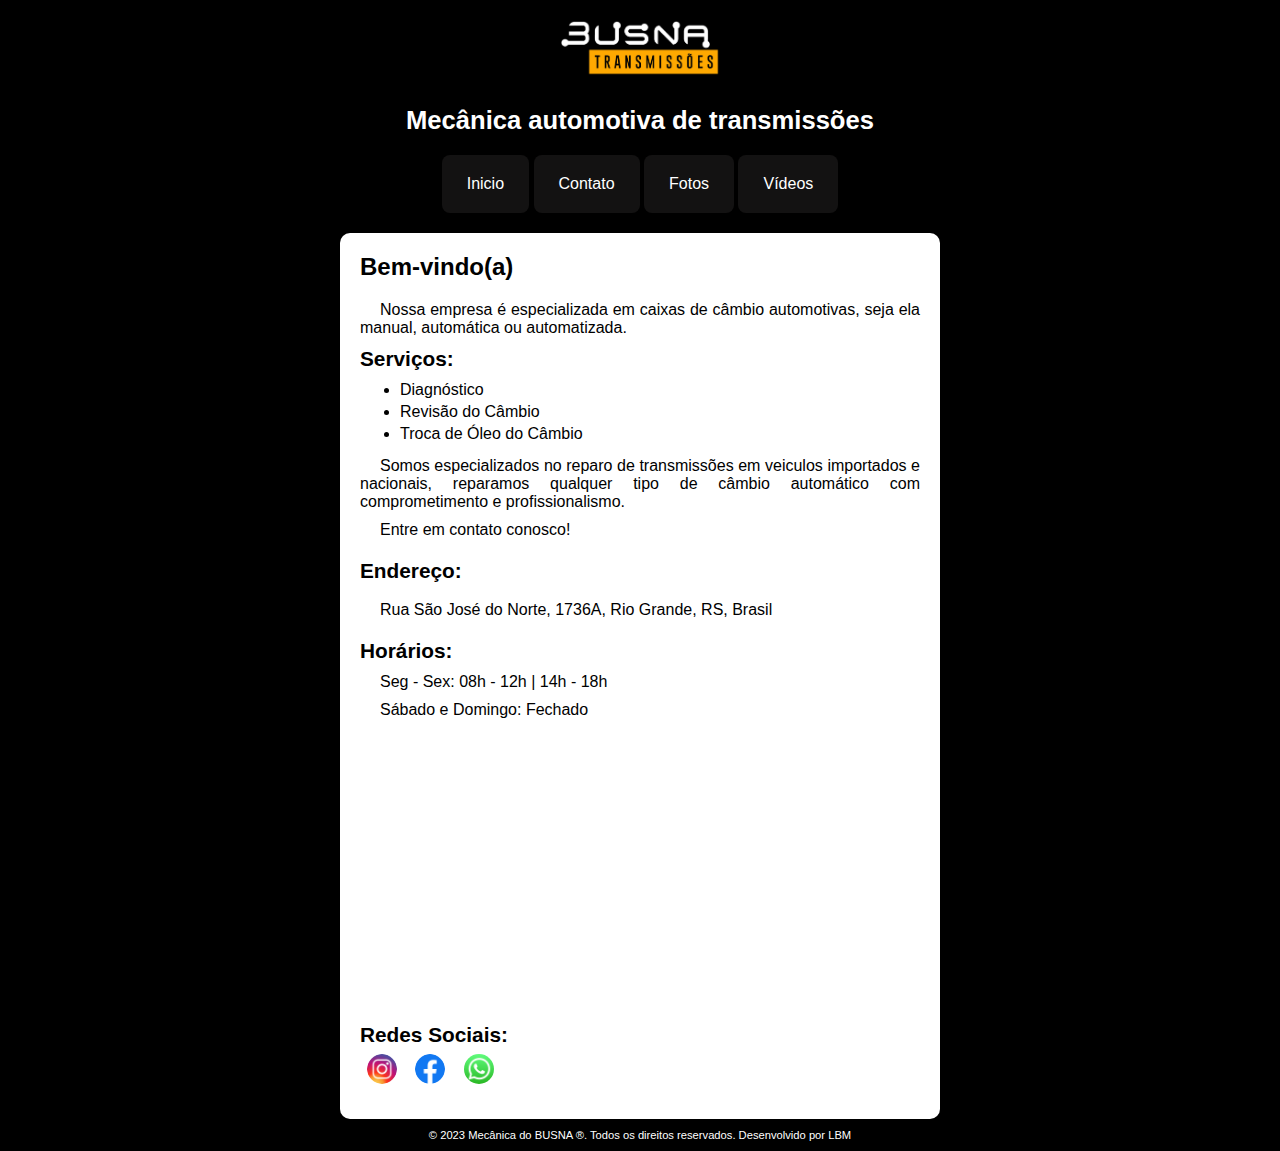
<file: index.html>
<!DOCTYPE html>
<html lang="pt-br">
<head>
    <meta charset="UTF-8">
    <meta name="viewport" content="width=device-width, initial-scale=1.0">
    <title>Busna</title>
    <meta name="description" content="Mecânica automotiva especializada em transmissões. Oferecemos diagnóstico, revisão de câmbio e troca de óleo. Atendimento especializado em veículos importados e nacionais.">
    <link rel="stylesheet" href="assets/css/style.css">
    <link rel="stylesheet" href="assets/css/media-query.css">
    <link rel="shortcut icon" href="assets/imagens/favicon.ico" type="image/x-icon">
</head>
<body>
    <header>
        <a href="index.html" target="_self" rel="internal"><img id="logo" src="assets/imagens/logo-busna-preto-remove-full.png" alt="Logo-Busna"></a>
        <h1>Mecânica automotiva de transmissões </h1>

        <nav id="nav">
            <ul>
                <li><a href="index.html" target="_self">Inicio</a></li>
                <li><a href="contato.html" target="_self" rel="internal">Contato</a></li>
                <li><a href="fotos.html" target="_self" rel="internal">Fotos</a></li>
                <li><a href="videos.html" target="_self" rel="internal">Vídeos</a></li>
            </ul>
        </nav>
    </header>

    <main>
        <article id="conteudo">
            <h1>Bem-vindo(a) </h1>
            <p>Nossa empresa é especializada em caixas de câmbio automotivas, seja ela manual, automática ou automatizada.</p>
            <h2>Serviços:</h2>

            <p><ul id="servicos">
                <li>Diagnóstico</li>
                <li>Revisão do Câmbio</li>
                <li>Troca de Óleo do Câmbio</li>


            </ul></p>

            <p>Somos especializados no reparo de transmissões em veiculos importados e nacionais, reparamos qualquer tipo de câmbio automático com comprometimento e profissionalismo.</p>

            <p>Entre em contato conosco!</p>
        </article>

        <article id="endereco">
            <h2>Endereço:</h2>
            <p><a href="https://maps.app.goo.gl/JFVjMYty8sz38YN16" target="_blank" rel="external">Rua São José do Norte, 1736A, Rio Grande, RS, Brasil</a></p>

        </article>


        <article id="horario">
            <h2>Horários:</h2>

            <p>Seg - Sex: 08h - 12h | 14h - 18h</p>
            <p>Sábado e Domingo: Fechado</p>

        </article>

        <iframe id="mapa" src="https://www.google.com/maps/embed?pb=!1m14!1m8!1m3!1d13522.095505797419!2d-52.1569321!3d-32.0821242!3m2!1i1024!2i768!4f13.1!3m3!1m2!1s0x95119b7846d29723%3A0x51e5b918318690ba!2sMec%C3%A2nica%20do%20BUSNA!5e0!3m2!1spt-BR!2sbr!4v1698600114792!5m2!1spt-BR!2sbr" width="310" height="230" style="border:0;" allowfullscreen="" loading="lazy" referrerpolicy="no-referrer-when-downgrade"></iframe>

        <article id="redes-sociais">
            <h2>Redes Sociais:</h2>

                <ul>
                    <li><a href="https://www.instagram.com/mecanicadobusna/" target="_blank" rel="external"><img class="redes-sociais
                        " src="assets/imagens/insta-32x32.png" alt="logo-instagram-mecânica-do-busna"></a></li>

                    <li><a href="https://www.facebook.com/mecanicadobusna/" target="_blank" rel="external"><img class="redes-sociais
                        " src="assets/imagens/face-32x32.png" alt="logo-facebook-mecânica-do-busna"></a></li>

                    <li><a href="https://wa.me/555384145242" target="_blank" rel="external"><img class="redes-sociais
                        " src="assets/imagens/whats-32x32.png" alt="logo-whatsapp-mecânica-do-busna"></a></li>
                </ul>
        </article>
    </main>

    <footer>
        <p>&copy; 2023 Mecânica do BUSNA &reg;. Todos os direitos reservados. Desenvolvido por LBM</p>
    </footer>
</body>
</html>
</file>
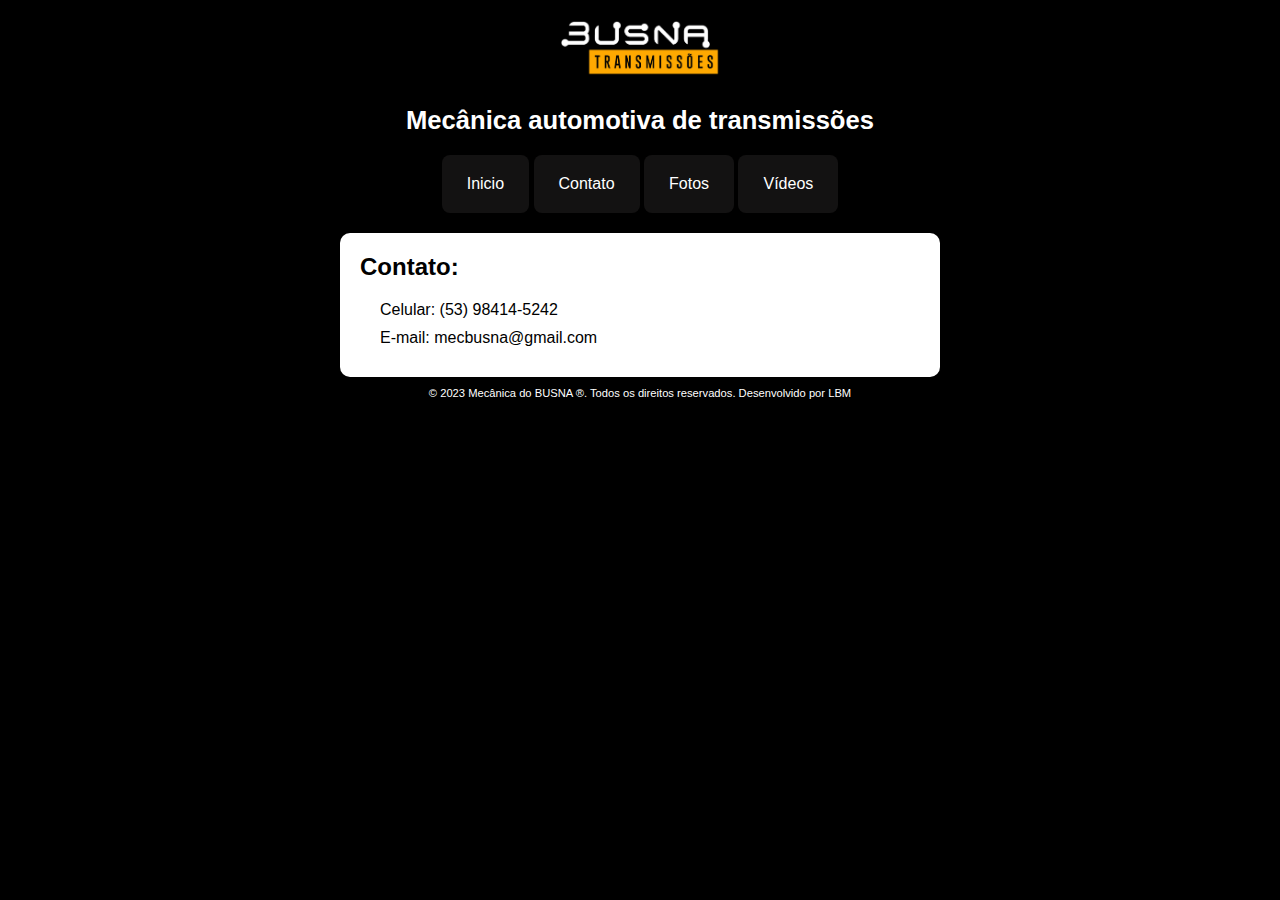
<file: contato.html>
<!DOCTYPE html>
<html lang="pt-br">
  <head>
    <meta charset="UTF-8" />
    <meta name="viewport" content="width=device-width, initial-scale=1.0" />
    <title>Contato</title>
    <meta
      name="description"
      content="Entre em contato com a Mecânica do Busna para diagnósticos, revisões e troca de óleo de câmbios automotivos. Atendimento especializado em transmissões."
    />
    <link rel="stylesheet" href="assets/css/style.css" />
    <link rel="stylesheet" href="assets/css/media-query.css" />
    <link
      rel="shortcut icon"
      href="assets/imagens/favicon.ico"
      type="image/x-icon"
    />
  </head>
  <body>
    <header>
      <a href="index.html" target="_self" rel="internal"
        ><img
          id="logo"
          src="assets/imagens/logo-busna-preto-remove-full.png"
          alt="Logo-Busna"
      /></a>
      <h1>Mecânica automotiva de transmissões</h1>

      <nav id="nav">
        <ul>
          <li><a href="index.html" target="_self">Inicio</a></li>
          <li>
            <a href="contato.html" target="_self" rel="internal">Contato</a>
          </li>
          <li><a href="fotos.html" target="_self" rel="internal">Fotos</a></li>
          <li>
            <a href="videos.html" target="_self" rel="internal">Vídeos</a>
          </li>
        </ul>
      </nav>
    </header>

    <main>
      <article>
        <h1>Contato:</h1>
        <p>Celular: (53) 98414-5242</p>
        <p>E-mail: mecbusna@gmail.com</p>
      </article>
    </main>

    <footer>
      <p>
        &copy; 2023 Mecânica do BUSNA &reg;. Todos os direitos reservados.
        Desenvolvido por LBM
      </p>
    </footer>
  </body>
</html>
</file>
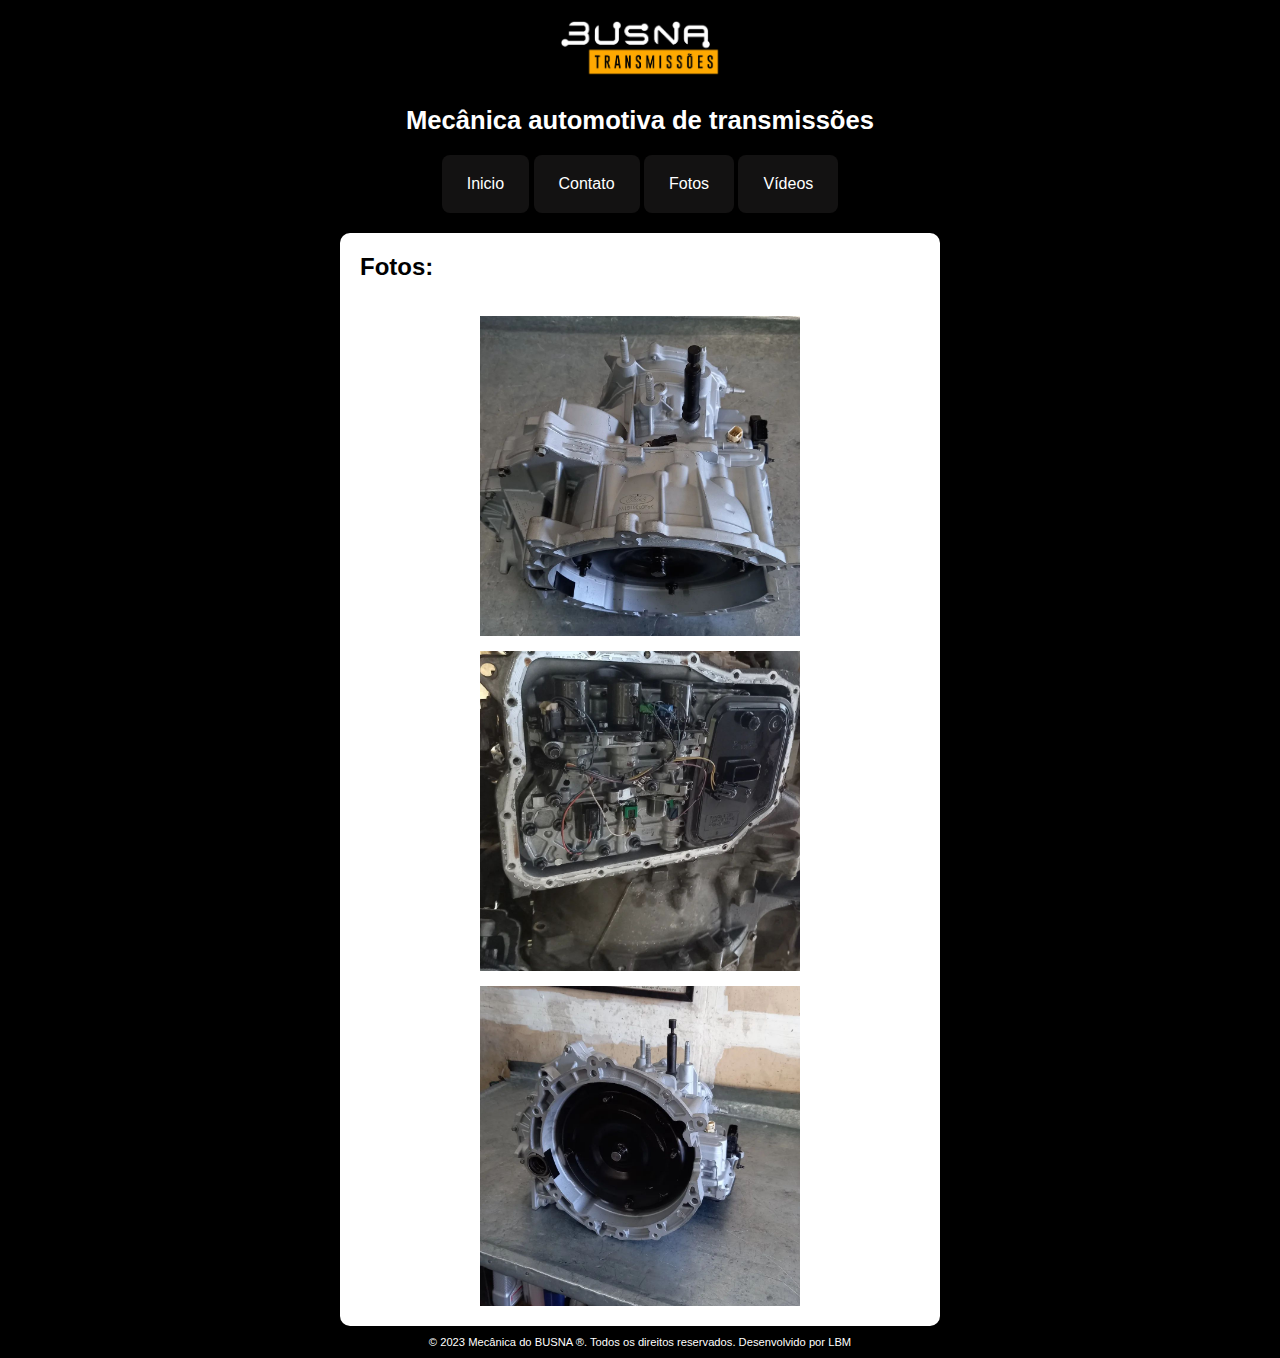
<file: fotos.html>
<!DOCTYPE html>
<html lang="pt-br">
  <head>
    <meta charset="UTF-8" />
    <meta name="viewport" content="width=device-width, initial-scale=1.0" />
    <title>Fotos</title>
    <meta
      name="description"
      content="Galeria de fotos dos serviços da Mecânica do Busna. Veja nossos trabalhos em diagnósticos, revisões e manutenção de câmbios automotivos."
    />
    <link rel="stylesheet" href="assets/css/style.css" />
    <link rel="stylesheet" href="assets/css/media-query.css" />
    <link
      rel="shortcut icon"
      href="assets/imagens/favicon.ico"
      type="image/x-icon"
    />
  </head>
  <body>
    <header>
      <a href="index.html" target="_self" rel="internal"
        ><img
          id="logo"
          src="assets/imagens/logo-busna-preto-remove-full.png"
          alt="Logo-Busna"
      /></a>
      <h1>Mecânica automotiva de transmissões</h1>

      <nav id="nav">
        <ul>
          <li><a href="index.html" target="_self">Inicio</a></li>
          <li>
            <a href="contato.html" target="_self" rel="internal">Contato</a>
          </li>
          <li><a href="fotos.html" target="_self" rel="internal">Fotos</a></li>
          <li>
            <a href="videos.html" target="_self" rel="internal">Vídeos</a>
          </li>
        </ul>
      </nav>
    </header>

    <main>
      <article>
        <h1>Fotos:</h1>

        <div class="img_cambio">
          <img src="assets/imagens/cambio1.jpg" alt="foto-câmbio" />
        </div>

        <div class="img_cambio">
          <img src="assets/imagens/cambio2.jpg" alt="foto-câmbio" />
        </div>

        <div class="img_cambio">
          <img src="assets/imagens/cambio3.jpg" alt="foto-câmbio" />
        </div>
      </article>
    </main>

    <footer>
      <p>
        &copy; 2023 Mecânica do BUSNA &reg;. Todos os direitos reservados.
        Desenvolvido por LBM
      </p>
    </footer>
  </body>
</html>
</file>
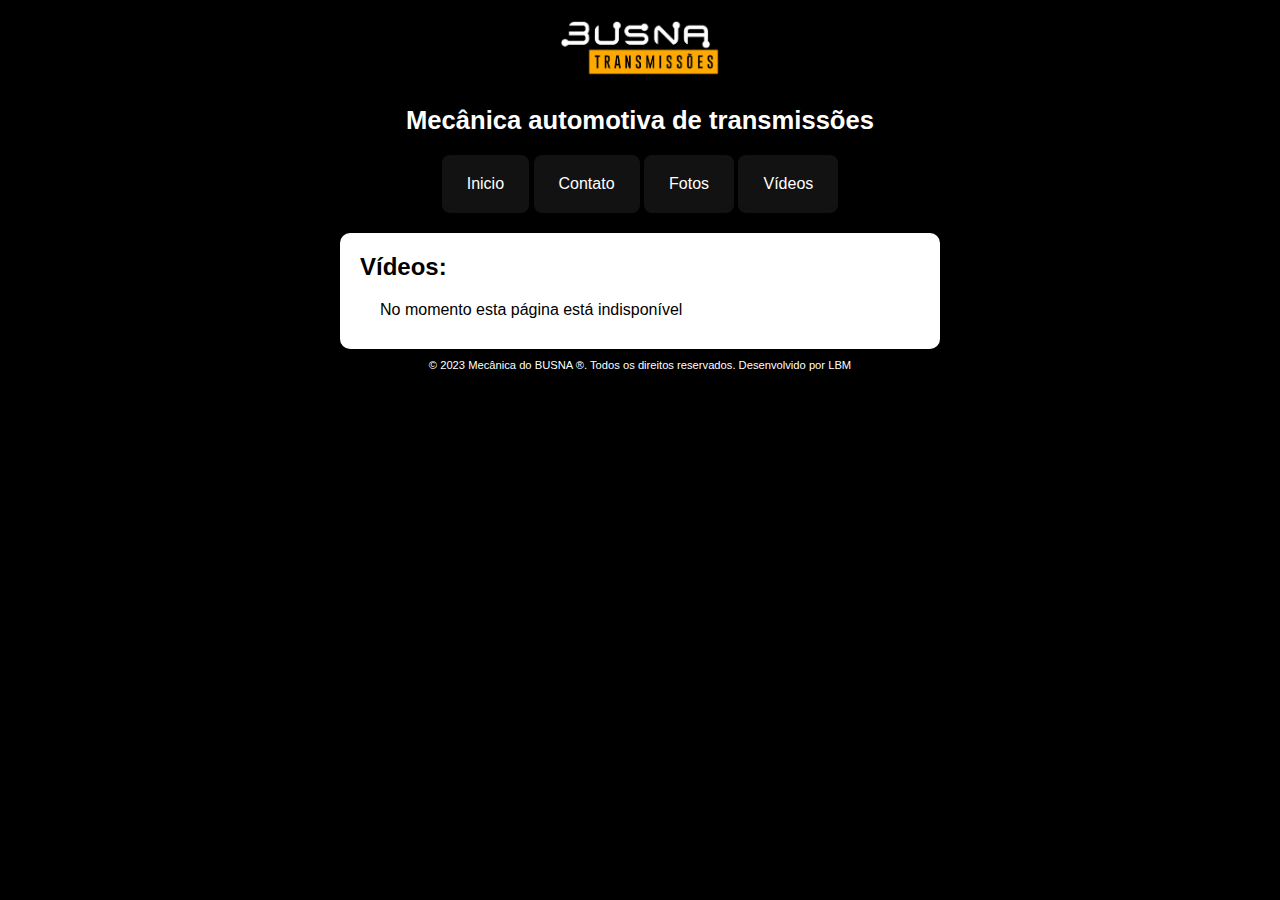
<file: videos.html>
<!DOCTYPE html>
<html lang="pt-br">
  <head>
    <meta charset="UTF-8" />
    <meta name="viewport" content="width=device-width, initial-scale=1.0" />
    <title>Vídeos</title>
    <meta
      name="description"
      content="Assista aos vídeos dos serviços da Mecânica do Busna e veja nosso processo de reparo e manutenção de câmbios automotivos."
    />
    <link rel="stylesheet" href="assets/css/style.css" />
    <link rel="stylesheet" href="assets/css/media-query.css" />
    <link
      rel="shortcut icon"
      href="assets/imagens/favicon.ico"
      type="image/x-icon"
    />
  </head>
  <body>
    <header>
      <a href="index.html" target="_self" rel="internal"
        ><img
          id="logo"
          src="assets/imagens/logo-busna-preto-remove-full.png"
          alt="Logo-Busna"
      /></a>
      <h1>Mecânica automotiva de transmissões</h1>

      <nav id="nav">
        <ul>
          <li><a href="index.html" target="_self">Inicio</a></li>
          <li>
            <a href="contato.html" target="_self" rel="internal">Contato</a>
          </li>
          <li><a href="fotos.html" target="_self" rel="internal">Fotos</a></li>
          <li>
            <a href="videos.html" target="_self" rel="internal">Vídeos</a>
          </li>
        </ul>
      </nav>
    </header>

    <main>
      <article>
        <h1>Vídeos:</h1>
        <p>No momento esta página está indisponível</p>
      </article>
    </main>

    <footer>
      <p>
        &copy; 2023 Mecânica do BUSNA &reg;. Todos os direitos reservados.
        Desenvolvido por LBM
      </p>
    </footer>
  </body>
</html>
</file>
<file: assets/css/style.css>
@charset "UTF-8";

/* Configurações Gerais */ /* Mobile First*/

/*
Paletas de cores
Amarelo: #ffa901
*/

* {
  font-family: Arial, Helvetica, sans-serif;
  margin: 0px;
  padding: 0px;
  box-sizing: border-box;
}

body,
html {
  color: white;
  background-color: black;
}

header img#logo {
  display: block;
  width: 200px;
  padding: 20px;
  left: 0;
  right: 0;
  margin: auto;
}

header {
  position: relative;
  z-index: 1;
}

header > h1 {
  color: white;
  font-size: 1.6em;
  text-align: center;
  padding: 10px;
  padding-bottom: 20px;
}

nav {
  margin: auto;
  display: flex;
  justify-content: center;
  width: 100vw;
  padding-bottom: 20px;
}

nav > ul {
  padding: 0;
  list-style-type: none;
}

nav > ul > li {
  padding: 10px;
  background-color: rgb(19, 18, 18);
  list-style: none;
  display: inline-block;
  margin: auto;
  border-radius: 8px;
  text-align: center;
}

nav > ul > li a {
  display: block;
  color: white;
  text-decoration: none;
  padding: 10px 15px;
}

nav > ul > li:hover {
  background-color: #ffa901;
}

main {
  position: relative;
  width: 94vw;
  height: auto;
  background-color: white;
  color: black;
  padding: 20px;
  border-radius: 10px;
  max-width: 600px;
  margin: auto;
}

main h1 {
  font-size: 1.5em;
  padding-bottom: 20px;
}

main h2 {
  font-size: 1.3em;
}

main h3 {
  font-size: 1.1em;
}

main p {
  font-size: 1em;
  text-align: justify;
  text-indent: 20px;
  margin-bottom: 10px;
}

main ul#servicos {
  padding-left: 40px;
}

main li {
  padding-bottom: 4px;
}

article#endereco h2 {
  padding: 10px 0px;
}

article#endereco p {
  padding-top: 8px;
  font-size: 1em;
  text-indent: 20px;
}

article#endereco a {
  text-decoration: none;
  color: black;
}

article#endereco a:hover {
  text-decoration: underline;
}

article#horario h2 {
  padding: 10px 0px;
}

iframe#mapa {
  display: block;
  padding: 10px;
  padding-top: 20px;
  margin: 0 auto;
}

article#redes-sociais h2 {
  padding-top: 10px;
}

article#redes-sociais li {
  list-style-type: none;
  display: inline-block;
}

article#redes-sociais ul {
  text-align: left;
}

.redes-sociais {
  width: 30px;
  margin: 7px;
  border-radius: 20px;
  box-sizing: border-box;
}

.redes-sociais:hover {
  border: 1px solid rgba(0, 0, 0, 0.637);
  transform: translate(2px, 2px);
  box-shadow: 1px 1px 9px rgba(0, 0, 0, 0.719);
  transition: transform 0.3s, border 0.4s;
}

.img_cambio > img {
  width: 320px;
  position: static;
  display: block;
  padding-top: 15px;
  margin: auto;
}

footer {
  padding: 10px;
  text-align: center;
  font-size: 0.7em;
}
</file>
<file: assets/css/media-query.css>
@charset "UTF-8";

@media (max-width: 600px) {
  /* Telas menores */
  nav > ul > li {
    padding: 5px; /* Diminui o espaçamento dos itens do menu */
  }

  nav > ul > li a {
    font-size: 14px;
    padding: 5px 10px;
  }
}

@media screen and (min-width: 768px) and (max-width: 992px) {
  /* Tablet */

  main {
    height: auto;
  }

  article#endereco p {
    text-align: left;
  }

  iframe#mapa {
    width: 80%;
    max-width: 400px;
    aspect-ratio: 16 / 9;
    margin: 0 auto;
  }
}

@media screen and (min-width: 992px) {
  /* Telas maiores*/

  main {
    height: auto;
  }

  article#endereco p {
    text-align: left;
  }

  iframe#mapa {
    width: 90%;
    max-width: 550px;
    height: auto;
    aspect-ratio: 16 / 9;
    margin: 0 auto;
    display: block;
  }
}
</file>
